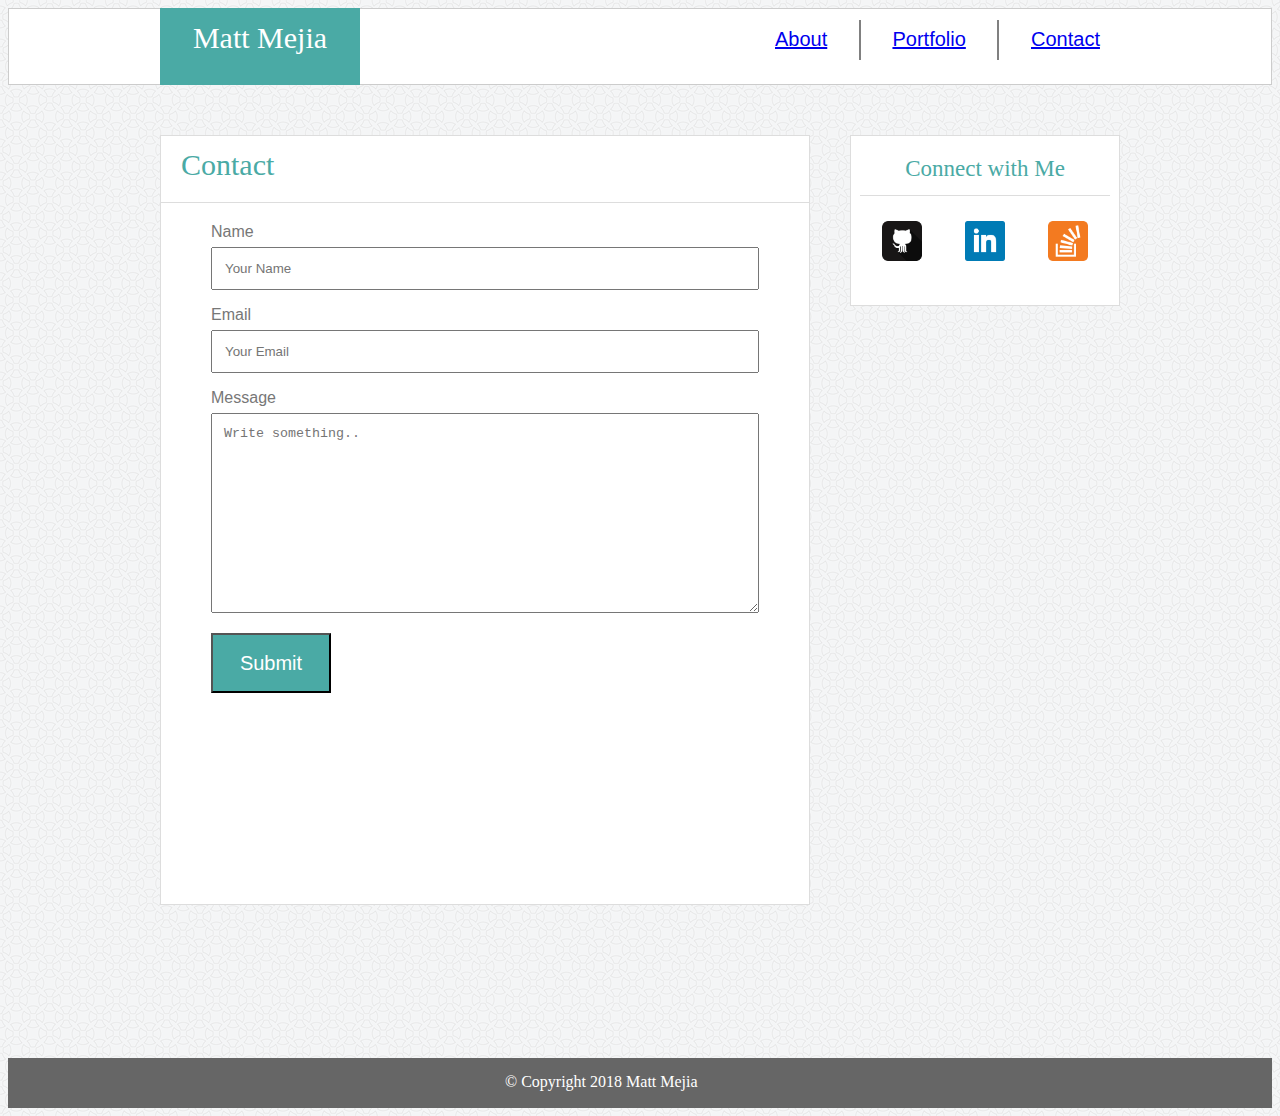
<file: contact.html>
<!DOCTYPE html>
<html>

<head>
    <title>Contact</title>
    <link rel="stylesheet" type="text/css" href="assets/css/style.css">
    <link rel="stylesheet" type="text/css" href="assets/css/style-2.css">
    <meta name = "viewport" content = "width=device-width, initial-scale=1.0">  <!-- Necessary for responsive design -->
</head>

<body>

    <div class="header_bar"></div>
    <div class="footer_bar"></div>


    <div class="first_container">

        <header class="header_container">

            <section class="name_container">Matt Mejia</section>
    
            <section class="button_container">
                <a href = "index.html">
                    <div class="topbutton_1">
                            About
                    </div>
                </a>
            
                <div class="divider"></div>

                <a href = "portfolio.html">
                    <div class="topbutton_2">Portfolio</div>
                </a>

                <div class="divider"></div>

                <a href = "contact.html">
                    <div class="topbutton_3">Contact</div>
                </a>
            </section>
    
        </header>

        <article class="main_container">
            <section class="body_container">

                <header class="main_header">
                    Contact
                </header>

                <section class="main_body">
                    <form action="mailto:mattcmej@gmail.com" method="post" enctype="text/plain">
                        <label for="name">Name</label>
                        <input type="text" id="name" name="yourname" placeholder="Your Name">

                        <label for="email">Email</label>
                        <input type="text" id="email" name="youremail" placeholder="Your Email">

                        <label for="msg">Message</label>
                        <textarea id="msg" name="Message" placeholder="Write something.."></textarea>

                        <input type="submit" value="Submit">
                    </form>

                </section>



            </section>

            <aside class="connect">
                <header class="connect_header">Connect with Me</header>
                <div class="linkbutton_container">

                    <div class="github_button">
                        <a href="https://github.com/Mattmej">
                            <img src="assets/images/github_icon.png" alt = "GitHub" height="40" width="40">
                        </a>
                    </div>

                    <div class="linkedin_button">
                        <a href="https://www.linkedin.com/in/matthew-mejia-bba6a1104">
                            <img src="assets/images/linkedin_icon.png" alt = "LinkedIn" height="40" width="40">
                        </a>
                    </div>

                    <div class="stackoverflow_button">
                        <a href="https://stackoverflow.com/users/9232288/matt-mejia">
                            <img src="assets/images/stackoverflow_icon.png" alt = "Stack Overflow" height="40" width="40">
                        </a>
                    </div>
                </div>
            </aside>

        </article>






    </div>

    <footer>
        &copy; Copyright 2018 Matt Mejia
    </footer>

    <div class="top_divider"></div>


</body>


</html>
</file>
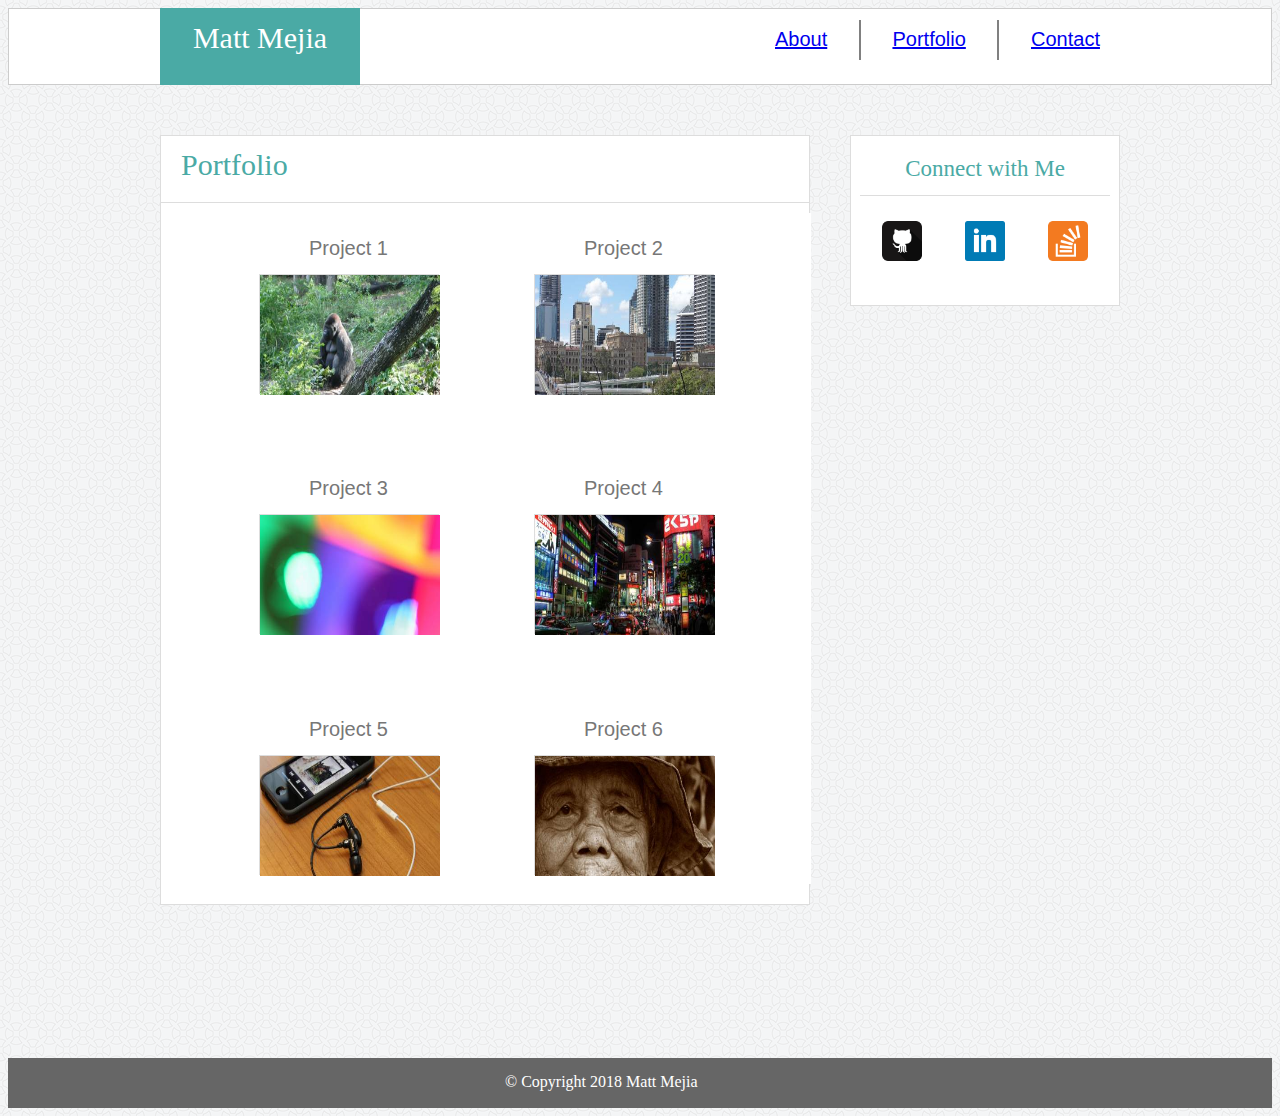
<file: portfolio.html>
<!DOCTYPE html>
<html>

<head>
    <title>Portfolio</title>
    <link rel="stylesheet" type="text/css" href="assets/css/style.css">
    <link rel="stylesheet" type="text/css" href="assets/css/style-2.css">
    <meta name = "viewport" content = "width=device-width, initial-scale=1.0">  <!-- Necessary for responsive design -->
</head>

<body>

    <div class="header_bar"></div>
    <div class="footer_bar"></div>


    <div class="first_container">

        <header class="header_container">

            <section class="name_container">Matt Mejia</section>
    
            <section class="button_container">
                <a href = "index.html">
                    <div class="topbutton_1">
                            About
                    </div>
                </a>
            
                <div class="divider"></div>

                <a href = "portfolio.html">
                    <div class="topbutton_2">Portfolio</div>
                </a>

                <div class="divider"></div>

                <a href = "contact.html">
                    <div class="topbutton_3">Contact</div>
                </a>
            </section>
    
        </header>

        <article class="main_container">


            <section class="body_container">
                <header class="main_header">
                    Portfolio
                </header>

                <section class="project_body">

                    <section class = "project_row">
                        <header class = "project_labels">
                            <header class = "label">Project 1</header>
                            <header class = "label">Project 2</header>
                        </header>
                        <section class = "project_holder">
                            <figure class = "project">
                                <img src = "assets/images/image_1.jpg" height = "120" width = "180">
                            </figure>
                            <figure class = "project">
                                <img src = "assets/images/image_2.jpg" height = "120" width = "180">
                            </figure>
                        </section>
                    </section>

                    <section class = "project_row">
                        <header class = "project_labels">
                            <header class = "label">Project 3</header>
                            <header class = "label">Project 4</header>
                        </header>
                        <section class = "project_holder">
                            <figure class = "project">
                                <img src = "assets/images/image_3.jpg" height = "120" width = "180">
                            </figure>
                            <figure class = "project">
                                <img src = "assets/images/image_4.jpg" height = "120" width = "180">
                            </figure>
                        </section>
                    </section>

                    <section class = "project_row">
                        <header class = "project_labels">
                            <header class = "label">Project 5</header>
                            <header class = "label">Project 6</header>
                        </header>
                        <section class = "project_holder">
                            <figure class = "project">
                                <img src = "assets/images/image_5.jpg" height = "120" width = "180">
                            </figure>
                            <figure class = "project">
                                <img src = "assets/images/image_6.jpg" height = "120" width = "180">
                            </figure>
                        </section>
                    </section>

                </section>



            </section>

            <aside class="connect">
                <header class="connect_header">Connect with Me</header>
                <div class="linkbutton_container">

                    <div class="github_button">
                        <a href="https://github.com/Mattmej">
                            <img src="assets/images/github_icon.png" alt = "GitHub" height="40" width="40">
                        </a>
                    </div>

                    <div class="linkedin_button">
                        <a href="https://www.linkedin.com/in/matthew-mejia-bba6a1104">
                            <img src="assets/images/linkedin_icon.png" alt = "LinkedIn" height="40" width="40">
                        </a>
                    </div>

                    <div class="stackoverflow_button">
                        <a href="https://stackoverflow.com/users/9232288/matt-mejia">
                            <img src="assets/images/stackoverflow_icon.png" alt = "Stack Overflow" height="40" width="40">
                        </a>
                    </div>
                </div>
            </aside>

        </article>






    </div>

    <footer>
        &copy; Copyright 2018 Matt Mejia
    </footer>

    <div class="top_divider"></div>


</body>


</html>
</file>
<file: assets/css/style.css>
body {
    background-color: #4aaaa5;
    background-image: url("../images/circles-light.png");
    position: relative;
}

* {
    box-sizing: border-box;
}

/* == Holds all of the important elements == */
.first_container {  
    display: flex;
    flex-direction: column;
    justify-content: flex-start;
    align-items: center;
    height: 1100px;
    width: 960px;
    position: relative;
    margin: 0 auto;
    z-index: 2;
    text-align: center;
}

    /* -- Holds everything in the header -- */
    .header_container { 
        display: flex;
        width: 960px;
        height: 77px;
        padding-bottom: 10px;
        justify-content: space-between;
        background-color: rgba(255,255,255,0);
    }
    
        /* -- Holds my name at the top of the screen -- */
        .name_container {  
            font-family: Georgia, 'Times New Roman', Times, serif;
            background-color: #4aaaa5;
            width: 200px;
            height: 77px;
            padding: 13px;
            font-size: 30px;
            color: white;
        }

        /* -- Holds the navigational buttons -- */
        .button_container { 
            display: flex;
            width: 365px;
            height: 77px;
            justify-content: space-between;
        }

        /* -- Applies to all the div child classes which include the string "topbutton" -- */
            div[class^='topbutton'] {
                margin: 0 /*auto*/;
                padding: 20px;
                flex-grow: 1;   /* Allows the items in the container to be the same size*/
                font-size: 20px;
                font-family: Arial, Helvetica Neue, Helvetica, sans-serif;
            }

            /* -- "About" -- */
            .topbutton_1 {
                flex: 1;
            }

            /* -- "Portfolio" -- */
            .topbutton_2 {
                flex: 2;
            }

            /* -- "Contact" -- */
            .topbutton_3 {
                flex: 3;
            }

            /* -- Vertical line dividers -- */
            .divider {
                width: 2px;
                margin: 12px 0;
                background: gray;
                height: 40px;
            }

    /* -- Contains pretty much everything in the body -- */
    .main_container {   
        display: flex;
        margin-top: 50px;
        width: 960px;
        height: 855px;
        flex-direction: row;
        justify-content: space-between;
        background-color: rgba (255,255,255,0);
    }
        
        /* -- Contains the text of the "About me" section  -- */
        .body_container {
            display: flex;
            height: 90%;
            flex-direction: column;
            justify-content: flex-start;
            width: 650px;
            background-color: #ffffff;
            border: 1px solid #dddddd;
        }

            .main_header {
                border-bottom: 1px solid #dddddd;
                font-size: 30px;
                text-align: left;
                font-family: Georgia, 'Times New Roman', Times, serif;
                color: #4aaaa5;
                padding-left: 20px;
                padding-top: 12px;
                padding-bottom: 20px;
                background-color: #ffffff;
                margin-bottom: 10px;
                /* width: 650px; */
                width: 100%;
            }

        /* -- Where the main text is -- */
            .main_body {    
                /* width: 650px; */
                width: 100%;
                color: #777777;
                font-family: Arial, Helvetica Neue, Helvetica, sans-serif;
                padding: 10px 50px;
                text-align: left;
                background-color: #ffffff;
                height: 80%;
            }

                .profile_pic {
                    width: 200px;
                    height: 200px;
                    border: 1px solid #dddddd;
                    float: left;
                    background-image: url("../images/mypic.jpg");
                    background-repeat: no-repeat;
                    background-size: 297px 200px;
                    transform: rotate(0.25turn);
                    margin-left: 0px;
                }

            /* -- "Connect" section that contains links to social media -- */
            .connect {
                display: flex;
                border: 1px solid #dddddd;
                width: 270px;
                height: 20%;
                padding: 10px;
                flex-direction: column;
                align-items: center;
                background-color: #ffffff;
            }

                .connect_header {
                    font-family: Georgia, 'Times New Roman', Times, serif;
                    font-size: 23px;
                    color: #4aaaa5;
                    width: 250px;
                    height: 50px;
                    padding-top: 10px;
                    border-bottom: 1px solid #dddddd;
                }

                .linkbutton_container {
                    margin-top: 20px;
                    display: flex;
                    flex-direction: row;
                    align-items: center;
                    justify-content: space-around;
                    width: 250px;
                    height: 50px;
                }

                    .github_button {
                        height: 40px;
                        width: 40px;
                    }

                    .linkedin_button {
                        height: 40px;
                        width: 40px;
                    }

                    .stackoverflow_button {
                        height: 40px;
                        width: 40px;
                    }

    /* -- Has my copyright -- */
    footer {
        background-color: rgba(255,255,255,0);
        width: 300px;
        height: 50px;
        padding: 15px;
        color: #ffffff;
        margin: 0 auto;
        position: absolute;
        bottom: 0;
        left: 50%;
        margin-left: -150px;
        z-index: 2;
        font-family: Georgia, 'Times New Roman', Times, serif;
        font-size: 16px;
    }

/* == The horizontal line divider that separates the header from the body == */
.top_divider {
    height: 2px;
    background: gray;
    position: absolute;
    top: 20px;
}

/* == The long bar that lies behind the header == */
.header_bar {
    height: 77px;
    width: 100%;
    background-color: #ffffff;
    position: absolute;
    /* margin: 0 auto; */
    z-index: 1;
    border: 1px solid #cccccc;
}

/* == The long bar that lies behind the footer == */
.footer_bar {
    height: 50px;
    background-color: #666666;
    width: 100%;
    position: absolute;
    z-index: 1;
    bottom: 0;
}

/*==================================================================================================================*/

/* == Used in portfolio.html == */

.project_body {
    display: flex;
    flex-direction: column;
    justify-content: space-between;
    width: 650px;
    color: #777777;
    font-family: Arial, Helvetica Neue, Helvetica, sans-serif;
    padding: 10px 50px;
    text-align: left;
    background-color: #ffffff;
    height: 90%;
    margin-bottom: 20px;
}


.project_row {
    display: flex;
    flex-direction: column;
    justify-content: space-around;
    width: 100%;
    height: 170px;
}

.project_labels {
    display: flex;
    flex-direction: row;
    justify-content: space-around;
    width: 100%;
    height: 20%;
    align-items: center;
}

.project {
    margin-bottom: 15px;
    height: 120px;
    width: 180px;
    border: 1px solid #dddddd;
}


.project_holder {
    display: flex;
    flex-direction: row;
    justify-content: space-around;
    align-items: center;
    height: 60%;
    width: 100%;
}

.label {
    font-size: 20px;
}


/*=================================================================================================*/

/* == Used in contact.html == */

input[type = text], textarea {
    width: 100%;
    padding: 12px 12px;
    margin-top: 10px;
    box-sizing: border-box;
    margin-top: 6px;
    margin-bottom: 16px;
}

textarea {
    height: 200px;
}

input[type = submit] {
    height: 60px;
    width: 120px;
    background-color: #4aaaa5;
    color: #ffffff;
    font-size: 20px;
}

input[type = submit]:hover {
    background-color: #325a58;
}
</file>
<file: assets/css/style-2.css>
/* ============================================= */

/* Media queries.


To do (index.html)
1. Make header links on right side of page move towards left
    as screen size changes
    
    a. Typical behavior for < 980px
    b. Similar behavior for < 768px
    c. Sit below name for  < 640 px

2. Move sidebar as screen size changes

    a. Similar behavior for < 980px
    b. Sit below main body for < 768px
    c. Same as (b) for < 640px

3. Have text body respond to screen size changes relative to photo

    a. Similar behavior for < 980px
    b. " " "
    c. " " "

///////////////////////////

To do (portfolio.html)
1. Move project pictures and labels around as screen
    size changes

    a. Vertically align elements for (768 <= x <= 979)
    b. Typical behavior for (640 <= x <= 767)
    c. Same as (a) for (x <= 639)

2. Move sidebar as screen size changes

    a. Similar behavior for (768 <= x <= 979)
    b. Same as (a) for (640 <= x <= 767)
        i. May not be able to do this without creation and restructuring 
            of classes. 
            This will probably behave the same as index.html.
    c. Sit behow main body for (x <= 639)






*/



/*=====  For < 980px  =====*/
@media handheld, screen and (max-width: 979px) {       
    
    /* ===== index.html ===== */

    body {
        width: 100%;
        /* position: absolute; */
        /* position: relative; */
    }

    .first_container {
        align-items: flex-start;
        justify-content: space-between;
    }

    .header_bar {
        width: 100%;
        /* margin: auto; */
        /* position: relative; */
    }

        .header_container {
            width: 100%;
        }

        .button_container {
            /* width: 30%; */
            /* float: right;    */
            /* Makes the button container stay to the right of the page w/o getting cut off */
            /**/
    
            position: relative;
            right: 20%;
        }


    .top_divider {
        width: 100%;
    }

    .main_container {
        display: flex;
        justify-content: flex-start;
        /* justify-content: space-between; */
        width: 100%;
        margin-bottom: 12%;
    }

        .body_container {   /* Main "About Me" section */
            width: 55%;
        }

            /* .main_header {      "About Me" heading


            }      */

            .main_body, .project_body {        /* "About Me" body text */
                padding: 10px 20px;
            }

            .project_body {
                width: 100%;
            }

                .project_row {     /*  Holds project labels and project pics */
                    /* flex-direction: column; */
                    flex-direction: row;
                }

                .project_labels {
                    flex-direction: column;
                    height: 81%;
                    justify-content: space-between;
                }

                .project_holder {
                    height: 100%;
                    flex-direction: column;
                    /* position: relative; */
                    justify-content: center;
                    /* top: 40%; */
                }

                    /* .project {
                        width: 100%;
                        height: auto;
                    } */

                        img {
                            width: 100%;
                            height: auto;
                        }


        .connect {
            /* width: 25%; */
            width: 17%;
            /* margin-left: 20px; */
            margin-left: 57px;
        }

            .connect_header {
                font-size: 100%;
                width: 100%;
            }

            .linkbutton_container {
                width: 100%;
                justify-content: space-around;
            }


}

/*==========================================================================================*/


/*=====  For < 768px  =====*/
@media handheld, screen and (max-width: 767px) {

    body {
        width: 100%;
    }

    .first_container {
        align-items: flex-start;
        justify-content: space-between;
        width: 100%;
    }


    .header_bar {
        width: 100%;
        /* margin: auto; */
        /* position: relative; */
    }

        .header_container {
            width: 100%;
        }

        .button_container {
            /* width: 30%; */
            /* float: right;    */
            /* Makes the button container stay to the right of the page w/o getting cut off */
            /**/
    
            position: relative;
            right: 2%;
        }


    .top_divider {
        width: 100%;
    }


    .main_container {
        display: flex;
        flex-direction: column;
        justify-content: flex-start;
        align-items: flex-start;
        /* justify-content: space-between; */
        width: 100%;
        height: 100%;
    }

        .body_container {   /* Main "About Me" section */
            width: 100%;
            height: auto;
            margin-top: 30px;
        }

            /* .main_header {      "About Me" heading


            }      */

            .main_body {        /* "About Me" body text */
                padding: 10px 20px;
            }

        .connect {
            /* width: 25%; */
            width: 100%;
            height: auto;
            margin-left: 0px;
            margin-top: 40px;
            /* margin-left: 20px; */
            /* margin-left: 57px; */
        }

            .connect_header {
                font-size: 100%;
                width: 100%;
            }

            .linkbutton_container {
                width: 100%;
                justify-content: space-around;
            }


}



/*==========================================================================================*/



/*=====  For < 640px  =====*/
@media handheld, screen and (max-width: 639px) {


    body {
        width: 100%;
    }

    .first_container {
        align-items: flex-start;
        justify-content: space-between;
        width: 100%;
    }


    .header_bar {
        width: 100%;
        height: 120px;
        /* margin: auto; */
        /* position: relative; */
    }

        .header_container {
            width: 100%;
            display: flex;
            flex-direction: column;
            align-items: center;

        }

            .name_container {
                margin-right: 30px;
            }

        .button_container {
            /* width: 30%; */
            /* float: right;    */
            /* Makes the button container stay to the right of the page w/o getting cut off */
            /**/
    
            position: relative;
            /* right: 2%; */
        }


    .top_divider {
        width: 100%;
    }


    .main_container {
        display: flex;
        flex-direction: column;
        justify-content: flex-start;
        align-items: flex-start;
        /* justify-content: space-between; */
        width: 100%;
        height: 100%;
    }

        .body_container {   /* Main "About Me" section */
            width: 100%;
            height: auto;
            /* margin-bottom: 80px; */
            margin-top: 5%;
            margin-bottom: 10%;
        }

            /* .main_header {      "About Me" heading


            }      */

            .main_body {        /* "About Me" body text */
                padding: 10px 20px;
            }

            
        .connect {
            /* width: 25%; */
            width: 100%;
            height: auto;
            margin-left: 0px;
            /* margin-top: 80px; */
            /* margin-top: 40px; */
            margin-top: 10%;
            /* margin-left: 20px; */
            /* margin-left: 57px; */
        }

            .connect_header {
                font-size: 100%;
                width: 100%;
            }

            .linkbutton_container {
                width: 100%;
                justify-content: space-around;
            }

    footer {
        position: relative;
        bottom: 0;
    }

    /* .footer_bar {
        position: relative;
        bottom: 0;
    } */
</file>
